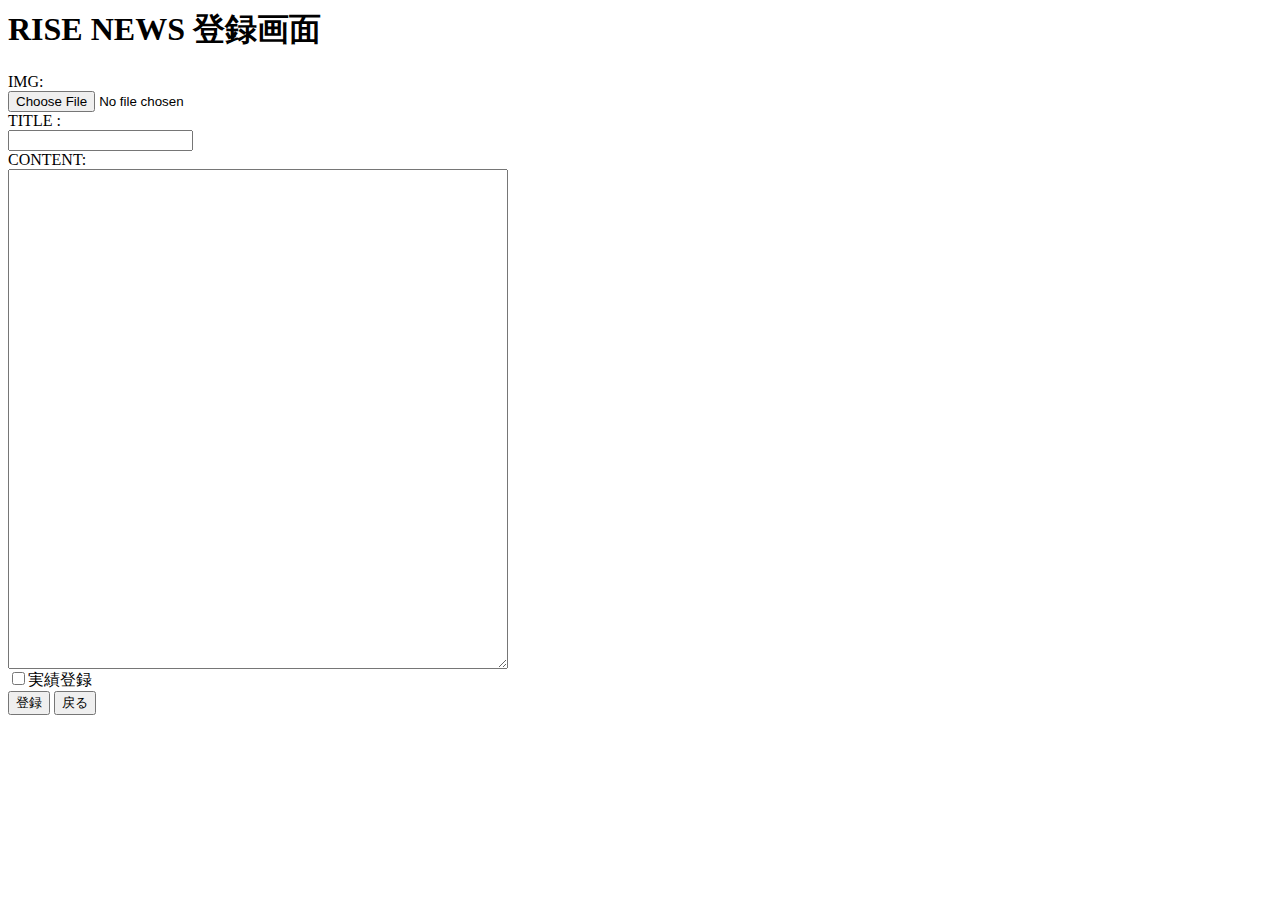
<file: rise/html/insert_news.html>
<html>
<head>
<meta charset="utf-8">
<link rel="stylesheet" href="../css/style.css">
<link rel="stylesheet" href="../css/popupmodal.css" >
<script type="text/javascript" src="../js/filecheck.js"></script>
<script type="text/javascript" src="../js/popupmodal.js"></script>
<script type="text/javascript">
	function chk1() {
		var a =	popup.confirm( { content : "一覧画面へ戻ります。" },
			function(param){
			    if (param.proceed){
			    	location.href= '../news.php';
			    }
			  }
		 );
	}
</script>
</head>

<body>

	<h1>RISE NEWS 登録画面</h1>

	<form action = "../service/insert_news_service.php" method="post" enctype="multipart/form-data" onsubmit="return formcheck();">
		IMG:<br><input type="file" id ="img_file" name="img_file"><br>
		TITLE :<br><input type="text" name="title"><br>
		CONTENT:<br><textarea name="content" style="height: 500px; width: 500px;"></textarea><br>
		<input type="checkbox" name="chk">実績登録<br>
		<input type="submit" value="登録"> <input type="button" value="戻る" onclick="chk1()">
	</form>
</body>

</html>
</file>
<file: rise/css/style.css>
.news_container {
	width: 100%;
}

.center {
	margin-left: 200px;
	margin-right: 700px;

/* 	margin: 0px 100px 0px 100px; */
/* 	margin : auto;
	text-align: center; */
}

.news_content {
	margin-bottom: 50px;
}

.news_content img {
	width: 580px;
	height: 380px;
}

span {
	width: 200px;
}
</file>
<file: rise/css/popupmodal.css>
.popup_modals {
  position: fixed;
  top: 0;
  right: 0;
  left: 0;
  margin: 5% auto;
  border-radius: 10px;
  background-color: #f5f5f5;
  color: black;
  -webkit-transition: opacity 0.15s, -webkit-transform 0.3s;
  transition: opacity 0.15s, -webkit-transform 0.3s;
  transition: opacity 0.15s, transform 0.3s;
  transition: opacity 0.15s, transform 0.3s, -webkit-transform 0.3s;
}
.popup_modals.modal_small {
  width: 400px;
}
.popup_modals.modal_medium {
  width: 500px;
}
.popup_modals.modal_large {
  width: 600px;
}
.popup_modals.fade {
  opacity: 0;
  filter: alpha(opacity=0);
}
.popup_modals.top {
  -webkit-transform: translate(0, -25%);
      -ms-transform: translate(0, -25%);
          transform: translate(0, -25%);
}
.popup_modals.bottom {
  -webkit-transform: translate(0, 25%);
      -ms-transform: translate(0, 25%);
          transform: translate(0, 25%);
}
.popup_modals.right {
  -webkit-transform: translate(25%, 0);
      -ms-transform: translate(25%, 0);
          transform: translate(25%, 0);
}
.popup_modals.left {
  -webkit-transform: translate(-25%, 0);
      -ms-transform: translate(-25%, 0);
          transform: translate(-25%, 0);
}
.popup_modals.in {
  opacity: 1;
  filter: alpha(opacity=100);
  -webkit-transform: translate(0, 0);
      -ms-transform: translate(0, 0);
          transform: translate(0, 0);
}
.popup_modals .modal_content {
  padding: 20px;
}
.popup_modals .modal_content .modal_input {
  margin-top: 10px;
  padding: 7px 10px;
  border-radius: 4px;
  border: 1px solid #d2dee2;
  box-sizing: border-box;
}
.popup_modals .modal_buttons {
  padding: 20px;
  text-transform: uppercase;
  letter-spacing: 1px;
}
.popup_modals .modal_buttons.right {
  text-align: right;
}
.popup_modals .modal_buttons.right .btn {
  margin-left: 5px;
}
.popup_modals .modal_buttons.left {
  text-align: left;
}
.popup_modals .modal_buttons.left .btn {
  margin-right: 5px;
}
.popup_modals .modal_buttons .btn {
  display: inline-block;
  color: #fff;
  text-decoration: none;
  padding: 7px 10px;
  border-radius: 5px;
  font-size: 12px;
}
.popup_modals .modal_buttons .btn.btn_pmry {
  background-color: #2ecc71;
}
.popup_modals .modal_buttons .btn.btn_sdry {
  background-color: #e74c3c;
}
.popup_modals .modal_buttons .btn.btn_extra {
  background-color: #7f8c8d;
}
.popup_modals .modal_buttons .btn:hover {
  cursor: pointer;
}
.modal_backdrop {
  position: fixed;
  top: 0;
  right: 0;
  bottom: 0;
  left: 0;
  -webkit-transition: all 0.15s;
  transition: all 0.15s;
}
.modal_backdrop.fade {
  opacity: 0;
  filter: alpha(opacity=0);
}
.modal_backdrop.in {
  opacity: 0.75;
  filter: alpha(opacity=75);
}
</file>
